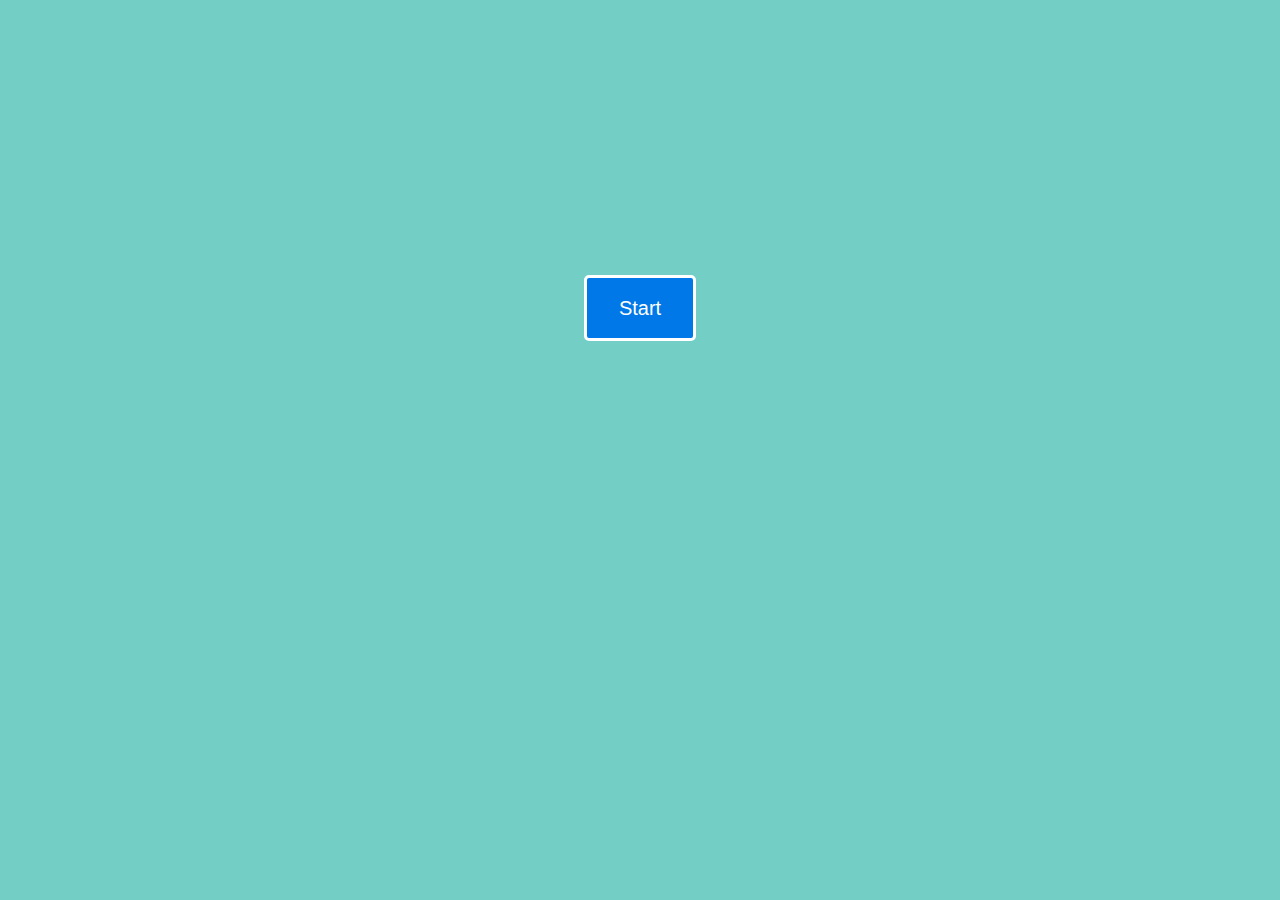
<file: templates/index.html>
<!doctype html>
<html lang="en">

<head>
    <meta charset="utf-8">
    <meta name="viewport" content="width=device-width, initial-scale=1.0">
    <title>Home</title>
    <meta name="description" content="A layout example that shows off a responsive product landing page.">
    <link rel='stylesheet' href="/static/css/new.css">
    <link rel='stylesheet' href="/static/css/pure-min.css">

</head>

<body>
    <div class="splash-container">
        <div class="splash">
            <form action="/bmi">
                <button class="splash-head pure-button-primary">Start</button>
            </form>
        </div>
    </div>
</body>

</html>
</file>
<file: static/css/new.css>
.banner {
    background: url(/static/img/background1.jpg) 0 0 no-repeat fixed;
    text-align: center;
    background-size: cover;
    /* filter: progid:DXImageTransform.Microsoft.AlphaImageLoader(src='http://24.media.tumblr.com/ccb268832580ac12951828a1c179de69/tumblr_mo2xbk8JUK1st5lhmo1_1280.jpg', sizingMethod='scale'); */

    height: 200px;
    width: 100%;
    margin-bottom: 3em;
    display: table;
}

    .banner-head {
        display: table-cell;
        vertical-align: middle;
        margin-bottom: 0;
        font-size: 2em;
        color: white;
        font-weight: 500;
        text-shadow: 0 1px 1px black;
    } 

    .splash-container {
        background: #73cec6;
        background-image: url(/static/img/home.png) 0 0 no-repeat fixed;
        background-size: cover;
        align-self: center;
        z-index: 1;
        overflow: visible;
        /* The following styles are required for the "scroll-over" effect */
        width: 100%;
        height: 100%;
        top: 0;
        left: 0;
        position: fixed !important;
    }
    
    .splash {
        /* absolute center .splash within .splash-container */
        width: 80%;
        height: 50%;
        margin: auto;
        position: absolute;
        top: 100px; left: 0; bottom: 0; right: 0;
        text-align: center;
        text-transform: uppercase;
    }
    
    /* This is the main heading that appears on the blue section */
    .splash-head {
        font-size: 20px;
        font-weight: bold;
        color: white;
        border: 3px solid white;
        padding: 1em 1.6em;
        font-weight: 100;
        border-radius: 5px;
        line-height: 1em;
    }
</file>
